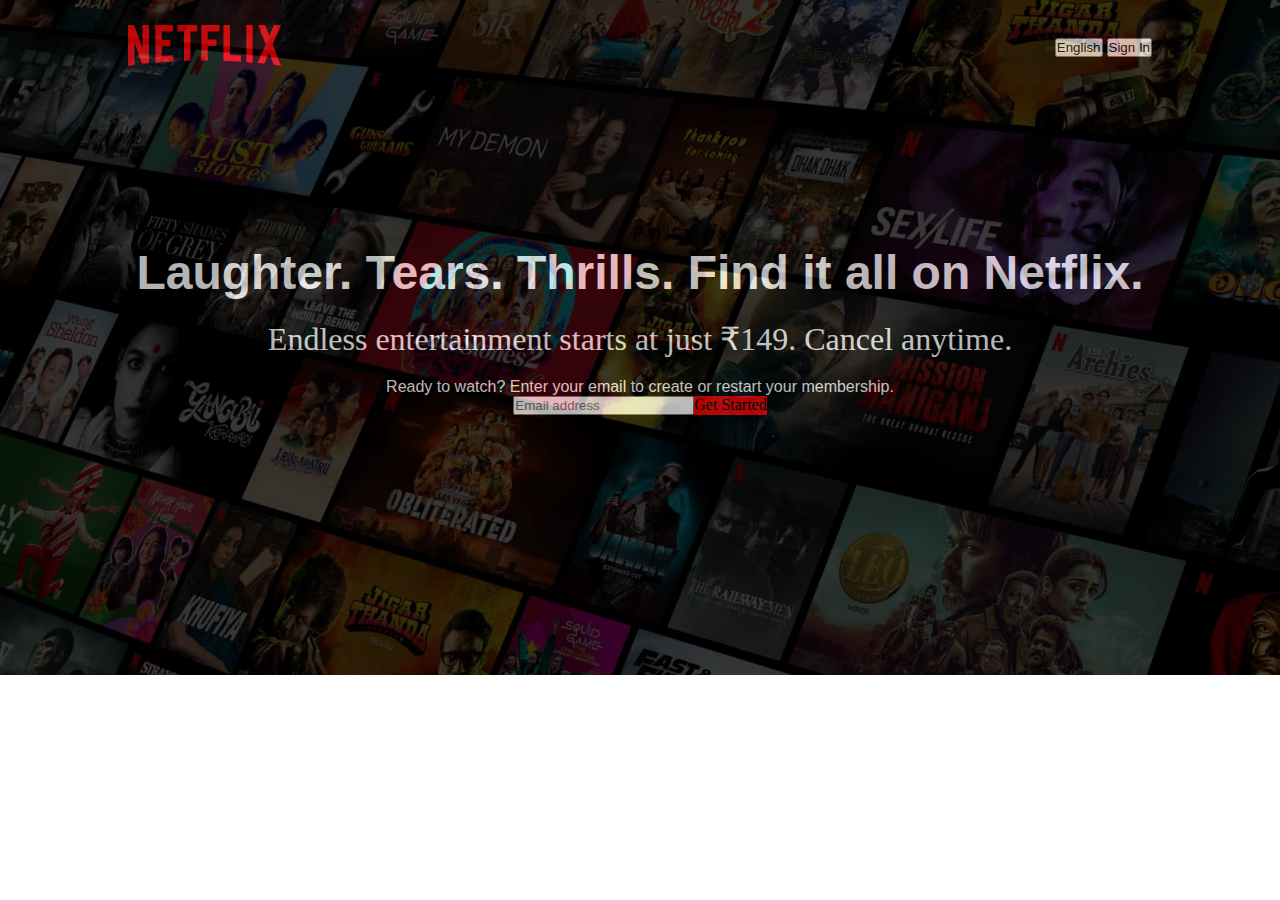
<file: Netflix/index.html>
<!DOCTYPE html>
<html lang="en">
<head>
    <meta charset="UTF-8">
    <meta name="viewport" content="width=device-width, initial-scale=1.0">
    <title>Netflix India - Watch TV Shows Online, Watch Movies Online</title>
    <link rel="stylesheet" href="style.css">
    <link href="https://fonts.cdnfonts.com/css/netflix-font" rel="stylesheet">
</head>
<body>
    <div class="main">
        <div class="box">
            <nav>
                <span><img src="Assets/netflix_log.svg" alt=""></span>
                <div class="btn">
                    <button>English</button>
                    <button>Sign In</button>
                </div>
            </nav>

            <div class="content">
                <p>Laughter. Tears. Thrills. Find it all on Netflix.</p>
                <p>Endless entertainment starts at just ₹149. Cancel anytime.</p>
                <p>Ready to watch? Enter your email to create or restart your membership.</p>
            </div>

            <div class="last">
                <span><input type="Email" placeholder="Email address"></span>
                <div style="background-color: red;">Get Started</div>
            </div>
        </div>
    </div>
</body>
</html>
</file>
<file: Netflix/style.css>
*{
    padding: 0;
    margin: 0;
}

.main{
    position: relative;
    background-image: url("Assets/netflix_BG.jpg");
    height: 75vh;
    background-position: center;
    background-repeat: no-repeat;
    background-size: 100vw;
}

@media (max-width: 1200px){
    .main{
        background-size: cover;
    }
}

.main .box{
    background-color: black;
    opacity: 0.7;
    height: 75vh;
}

nav{
    max-width: 80%;
    margin: auto;
    display: flex;
    justify-content: space-between;
    align-items: center;
    padding: 25px;
}

nav > span > img{
    width: 153px;
}

.content :nth-child(1){
    color: white;
    margin-top: 150px;
    font-weight: 900;
    text-align: center;
    font-size: 3rem;
    font-family:'Franklin Gothic Medium', 'Arial Narrow', Arial, sans-serif ;
}

.content :nth-child(2){
    color: white;
    font-size: 2em;
    font-weight: 200;
    text-align: center;
    margin-top: 20px;
}

.content :nth-child(3){
    color: white;
    font-weight: 200;
    text-align: center;
    margin-top: 20px;
    font-family: 'Lucida Grande', 'Lucida Sans', Arial, sans-serif;
}

.last{
    display: flex;
    justify-content: center;
}
</file>
